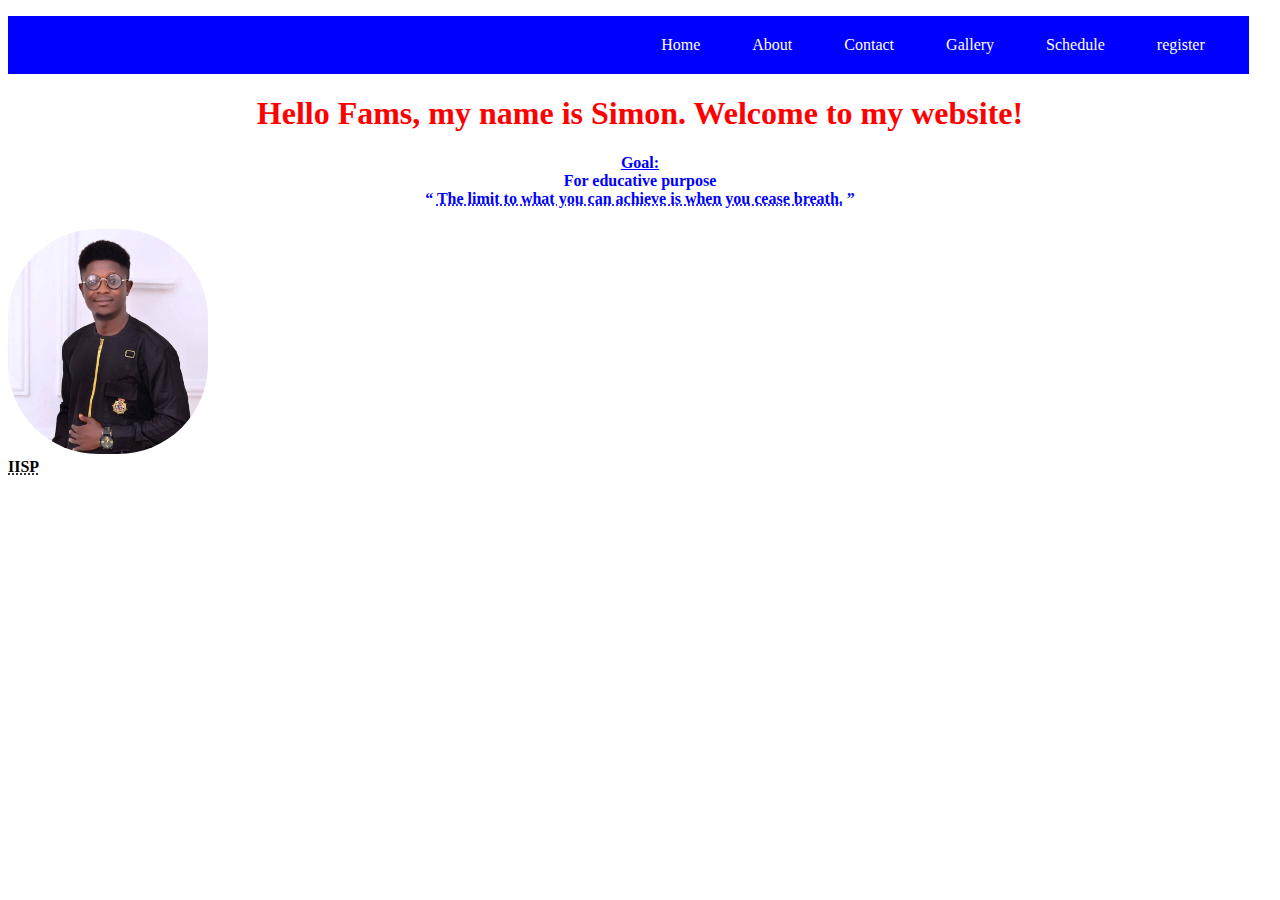
<file: index.html>
<!DOCTYPE html>
<html lang="en">
<head>
    <meta charset="UTF-8">
    <meta http-equiv="X-UA-Compatible" content="IE=edge">
    <meta name="viewport" content="width=, initial-scale=1.0">
    <link rel="stylesheet" href="CSS/style.css">
    <title>Welcome page</title>
</head>
<body>
       <ul class="navbar">
        <li><a href="index.html" title="Home Page">Home</a></li>
        <li><a href="about.htm" title="About Page">About</a></li>
        <li><a href="contact.html" title="Contact Page">Contact</a></li>
        <li><a href="gallery.html" title="Gallery Page">Gallery</a></li>
        <li><a href="schedule.html" title="Schedule Page">Schedule</a></li>
        <li><a href="register.html" title="register Page">register</a></li>
    </ul>
    <h1 id="welcome">Hello Fams, my name is Simon. Welcome to my website!</h1>

    <h4 style= "text-align: center;color: blue;"> <u>Goal:</u>
        <br> For educative purpose<br><q> 
        <abbr title="This is my unofficial quote"> The limit to what you can achieve is when you cease breath.</abbr> </q>
    </h4>
    <img id="wel-image" src="photo.jpg" width="200" alt="My photo"> <br> <strong> <abbr title="Idoga Inalegwu Simon Peter">IISP</abbr></strong>
</body>
</html>
</file>
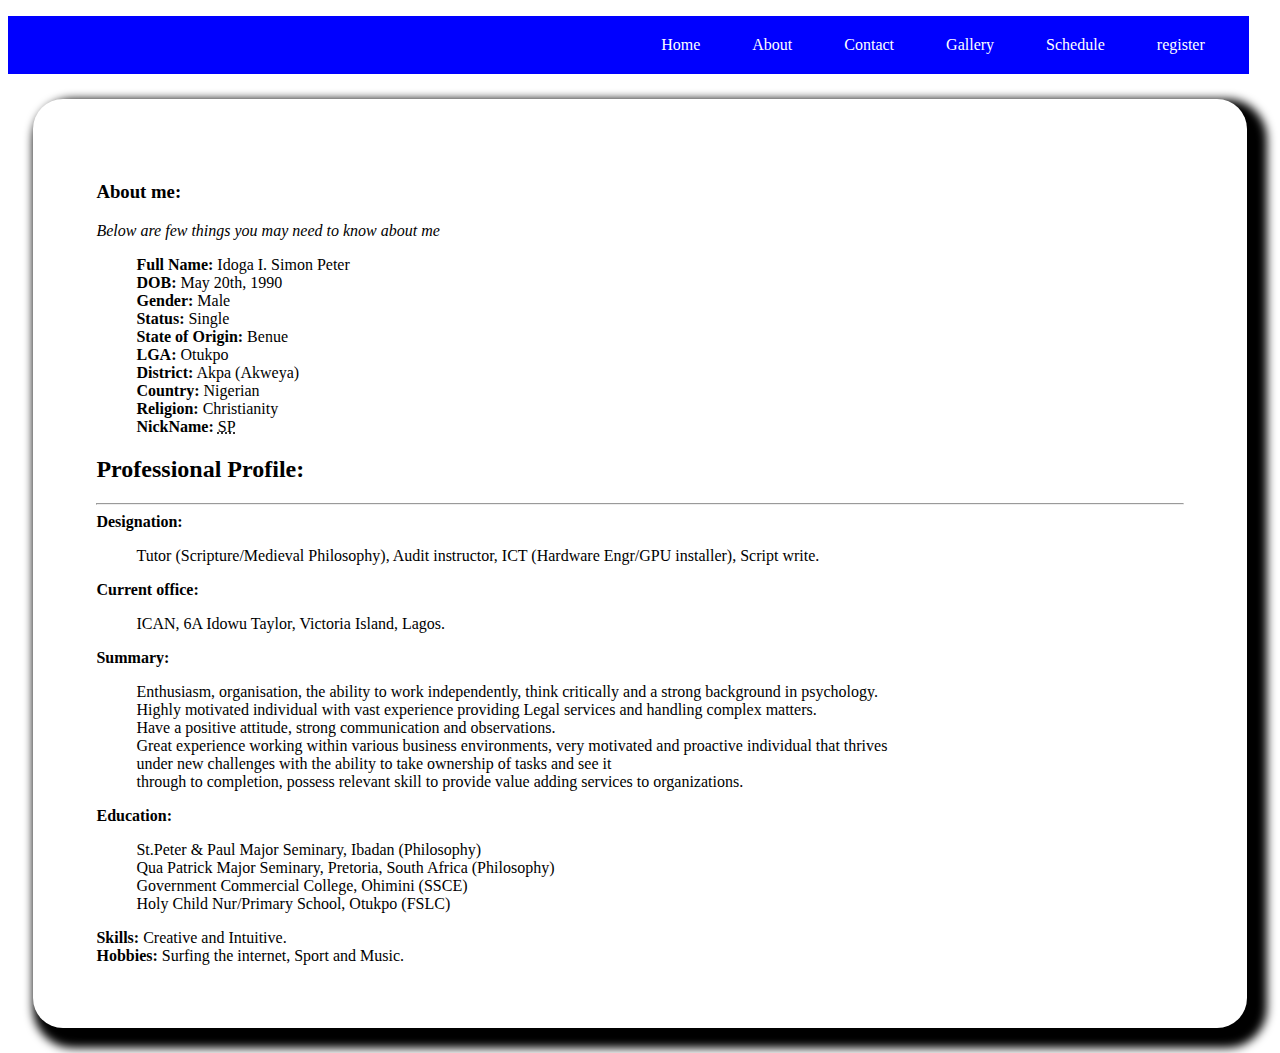
<file: about.htm>
<!DOCTYPE html>
<html lang="en">
<head>
    <meta charset="UTF-8">
    <meta http-equiv="X-UA-Compatible" content="IE=edge">
    <meta name="viewport" content="width=device-width, initial-scale=1.0">
    <link rel="stylesheet" href="CSS/style.css">
    <title>about me</title>
</head>
<body>
    <ul class="navbar">
        <li><a href="index.html" title="Home Page">Home</a></li>
        <li><a href="about.htm" title="About Page">About</a></li>
        <li><a href="contact.html" title="Contact Page">Contact</a></li>
        <li><a href="gallery.html" title="Gallery Page">Gallery</a></li>
        <li><a href="schedule.html" title="Schedule Page">Schedule</a></li>
        <li><a href="register.html" title="register Page">register</a></li>
    </ul>    
    <div class="basic-data">
        <h3>About me:</h3>
        <i><p>Below are few things you may need to know about me</p></i>
        <blockquote>
        <b>Full Name:</b> Idoga I. Simon Peter <br>
        <b>DOB:</b> May 20th, 1990 <br>
        <b>Gender:</b> Male <br>
        <b>Status:</b> Single <br>
        <b>State of Origin:</b> Benue <br>
        <b>LGA:</b> Otukpo <br>
        <b>District:</b> Akpa (Akweya) <br>
        <b>Country: </b>Nigerian<br>
        <b>Religion:</b>  Christianity <br>
        <b> NickName: </b><abbr title="SP is not a NickName per say but an acronym for Simon Peter">SP</abbr>
    </blockquote>
     <p><h2>Professional Profile:</h2></p>
     <hr>
        <b>Designation:</b><blockquote>Tutor (Scripture/Medieval Philosophy), Audit instructor, 
            ICT (Hardware Engr/GPU installer), Script write. </blockquote>  <b>Current office: <br></b>
        <blockquote>ICAN, 6A Idowu Taylor, Victoria Island, Lagos.</blockquote></p>
        <p><b>Summary:</b>
        </p>
        <blockquote>Enthusiasm, organisation, the ability to work independently, think critically and a strong background in psychology. <br> 
            Highly motivated individual with vast experience providing Legal services and handling complex matters. <br>
            Have a positive attitude, strong communication and observations. <br> Great experience working within various business environments, 
            very motivated and proactive individual that thrives <br> under new challenges with the ability to take ownership of tasks and see it <br>
            through to completion, possess relevant skill to provide value adding services to organizations. <br></blockquote>
        <p> <b>Education:</b>
            <blockquote>St.Peter & Paul Major Seminary, Ibadan (Philosophy) <br>
                Qua Patrick Major Seminary, Pretoria, South Africa (Philosophy) <br>
                Government Commercial College, Ohimini (SSCE) <br>
                Holy Child Nur/Primary School, Otukpo (FSLC)</p>
        </blockquote>

    <b>Skills:</b> Creative and Intuitive. <br>
    <b>Hobbies: </b> Surfing the internet, Sport and Music. <br>
</div>
</body>
</html>
</file>
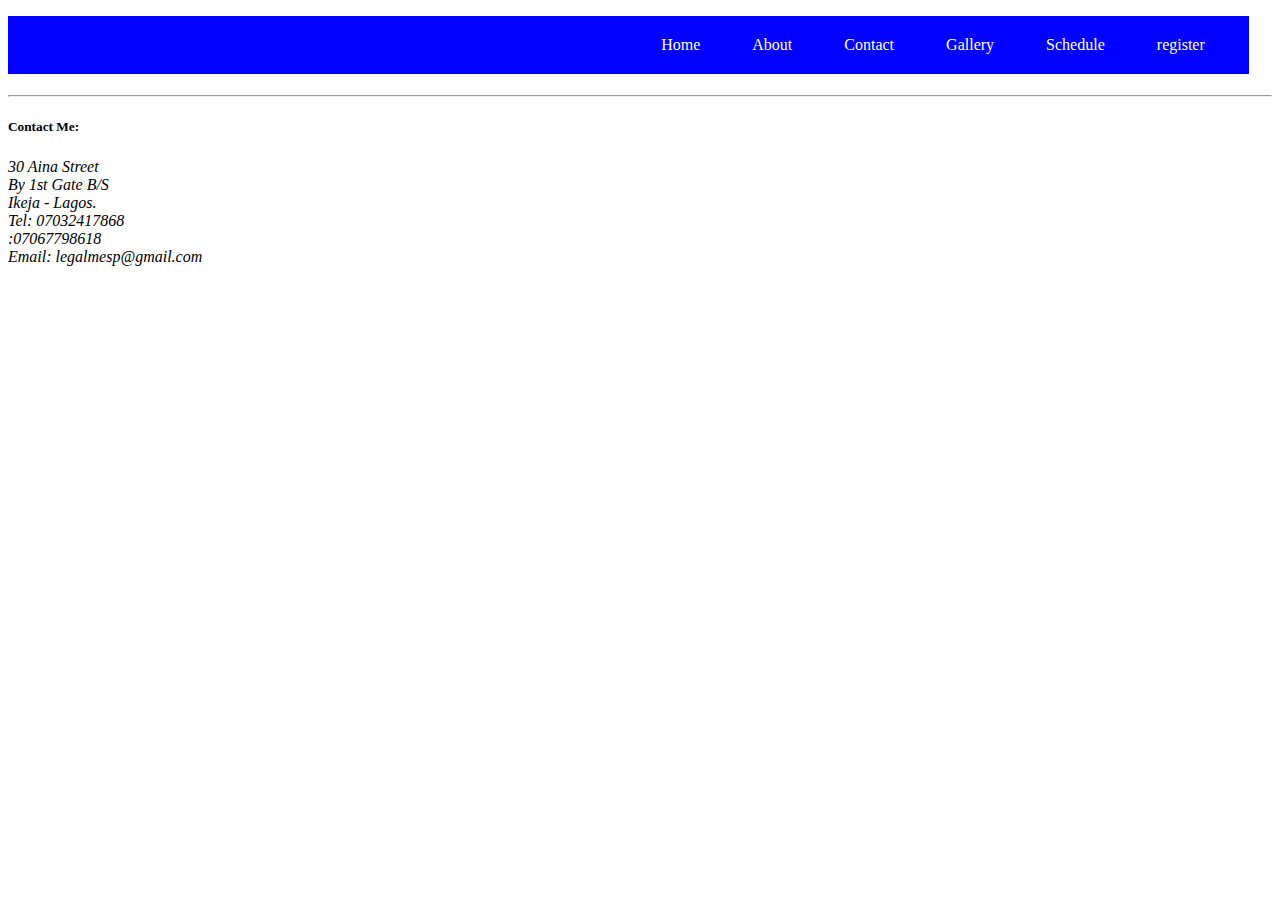
<file: contact.html>
<!DOCTYPE html>
<html lang="en">
<head>
    <meta charset="UTF-8">
    <meta http-equiv="X-UA-Compatible" content="IE=edge">
    <meta name="viewport" content="width=, initial-scale=1.0">
    <link rel="stylesheet" href="CSS/style.css">
    <title>Contacts</title>
</head>
<body>
    <ul class="navbar">
        <li><a href="index.html" title="Home Page">Home</a></li>
        <li><a href="about.htm" title="About Page">About</a></li>
        <li><a href="contact.html" title="Contact Page">Contact</a></li>
        <li><a href="gallery.html" title="Gallery Page">Gallery</a></li>
        <li><a href="schedule.html" title="Schedule Page">Schedule</a></li>
        <li><a href="register.html" title="register Page">register</a></li>
    </ul>    <h4> 
    <hr></h4>
    <h5>Contact Me:</h5>
    <address>30 Aina Street <br>
    By 1st Gate B/S <br>
    Ikeja - Lagos. <br>
    Tel: 07032417868 <br>
        :07067798618 <br>
    Email: legalmesp@gmail.com</address><br>
</body>
</html>
</file>
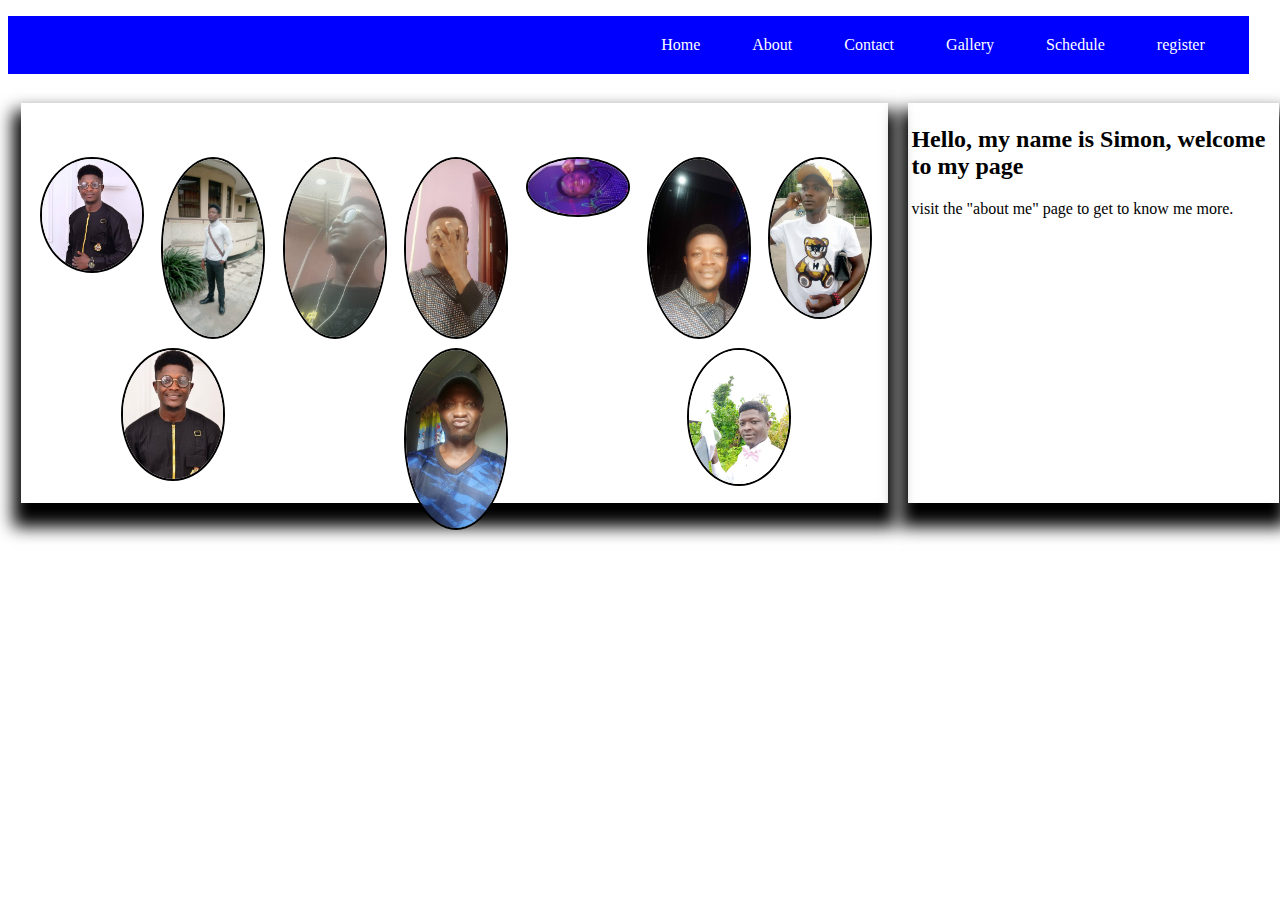
<file: flex.html>
<!DOCTYPE html>
<html lang="en">
<head>
    <meta charset="UTF-8">
    <meta http-equiv="X-UA-Compatible" content="IE=edge">
    <meta name="viewport" content="width=device-width, initial-scale=1.0">
    <link rel="stylesheet" href="CSS/style.css">
    <title>about me</title>
</head>
<body>
    <ul class="navbar">
        <li><a href="index.html" title="Home Page">Home</a></li>
        <li><a href="about.htm" title="About Page">About</a></li>
        <li><a href="contact.html" title="Contact Page">Contact</a></li>
        <li><a href="gallery.html" title="Gallery Page">Gallery</a></li>
        <li><a href="schedule.html" title="Schedule Page">Schedule</a></li>
        <li><a href="register.html" title="register Page">register</a></li>
    </ul>    
    <div class="grid2">
    <div class="flex">
        <div><img src="/photo.jpg" alt="photo"></div>
        <div><img src="/photo 2/WhatsApp Image 2023-02-10 at 3.48.05 PM.jpeg" alt="photo"></div>
        <div><img src="/photo 2/WhatsApp Image 2023-02-10 at 3.48.08 PM.jpeg" alt="photo"></div>
        <div><img src="/photo 2/WhatsApp Image 2023-02-10 at 3.48.09 PM.jpeg" alt="photo"></div>
        <div><img src="/photo 2/WhatsApp Image 2023-02-10 at 3.48.11 PM.jpeg" alt="photo"></div>
        <div><img src="/photo 2/WhatsApp Image 2023-02-10 at 3.48.12 PM.jpeg" alt="photo"></div>
        <div><img src="/photo 2/WhatsApp Image 2023-02-10 at 3.48.07 PM.jpeg" alt="photo"></div>
        <div><img src="/photo 2/ME (2).jpg" alt="photo"></div>
        <div><img src="/photo 2/WhatsApp Image 2023-02-10 at 3.48.13 PM.jpeg" alt="photo"></div>
        <div><img src="/photo 2/WhatsApp Image 2023-02-10 at 3.48.14 PM (1).jpeg" alt="photo"></div>
    </div>
    <div class="Intro">
        <h2>Hello, my name is Simon, welcome to my page</h2>
        <p>
            visit the "about me" page to get to know me more.
        </p>
    </div>
</file>
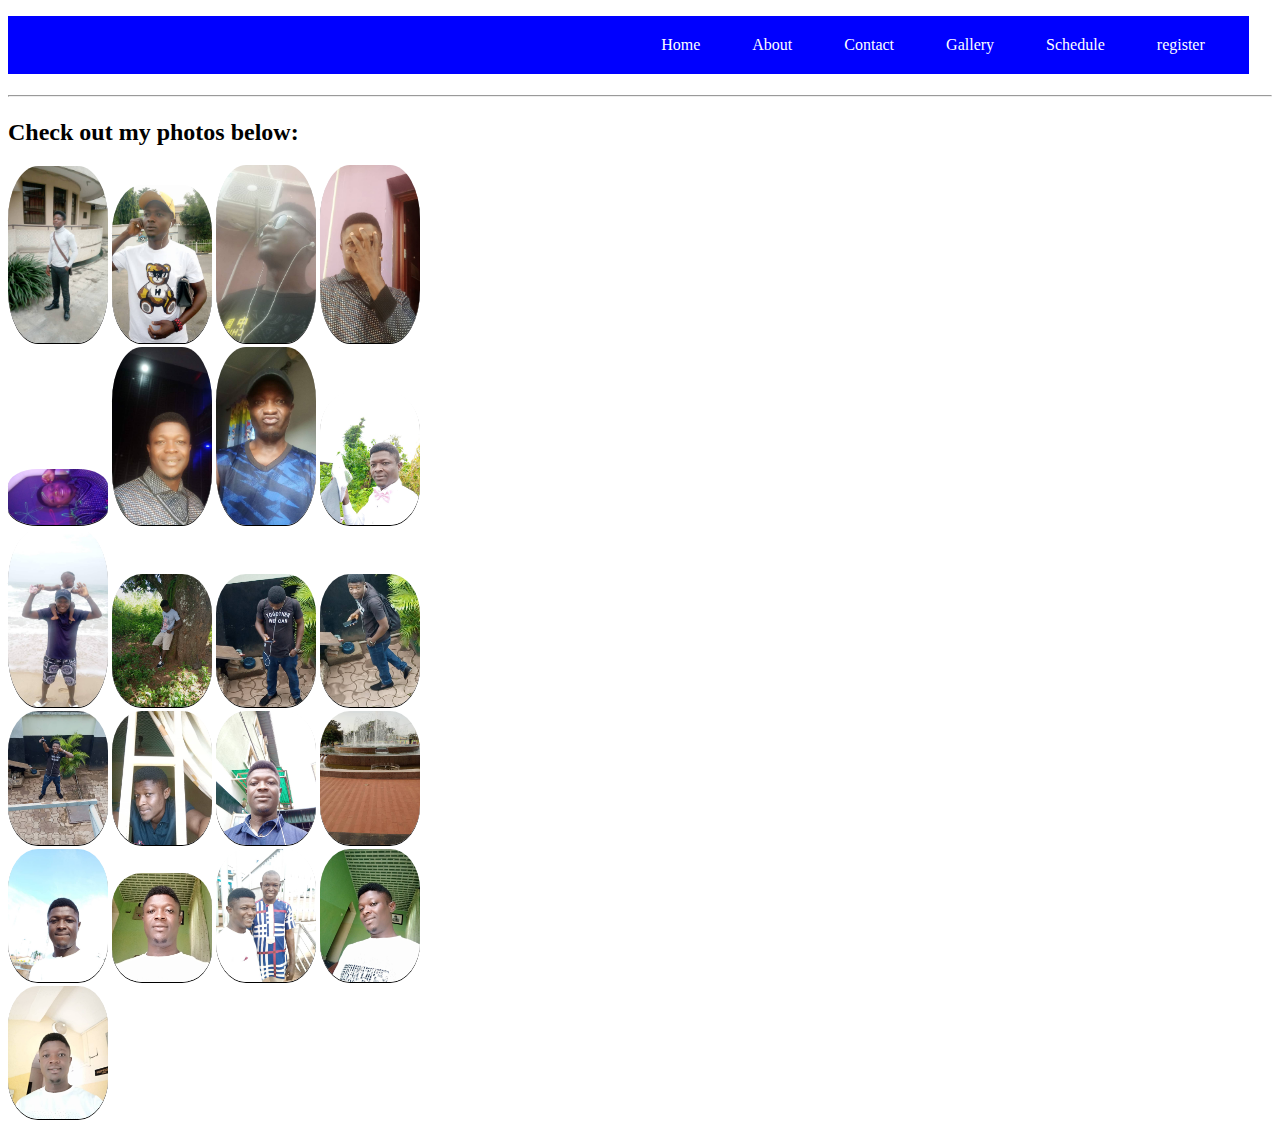
<file: gallery.html>
<!DOCTYPE html>
<html lang="en">
<head>
    <meta charset="UTF-8">
    <meta http-equiv="X-UA-Compatible" content="IE=edge">
    <meta name="viewport" content="width=, initial-scale=1.0">
    <link rel="stylesheet" href="CSS/style.css">
    <title>My Gallery</title>
</head>
<body>
    <ul class="navbar">
        <li><a href="index.html" title="Home Page">Home</a></li>
        <li><a href="about.htm" title="About Page">About</a></li>
        <li><a href="contact.html" title="Contact Page">Contact</a></li>
        <li><a href="gallery.html" title="Gallery Page">Gallery</a></li>
        <li><a href="schedule.html" title="Schedule Page">Schedule</a></li>
        <li><a href="register.html" title="register Page">register</a></li>
    </ul><h4> 
<hr></h4>
<h2>Check out my photos below:</h2>
<img class="gallery-item" src="photo 2/WhatsApp Image 2023-02-10 at 3.48.05 PM.jpeg" width="100" alt="My photo gallery"> 
<img class="gallery-item" src="photo 2/WhatsApp Image 2023-02-10 at 3.48.07 PM.jpeg" width="100" alt="">
<img class="gallery-item" src="photo 2/WhatsApp Image 2023-02-10 at 3.48.08 PM.jpeg" width="100" alt="">
<img class="gallery-item" src="photo 2/WhatsApp Image 2023-02-10 at 3.48.09 PM.jpeg" width="100" alt=""> <br>
<img class="gallery-item" src="photo 2/WhatsApp Image 2023-02-10 at 3.48.11 PM.jpeg" width="100" alt="">
<img class="gallery-item" src="photo 2/WhatsApp Image 2023-02-10 at 3.48.12 PM.jpeg" width="100" alt="">
<img class="gallery-item" src="photo 2/WhatsApp Image 2023-02-10 at 3.48.13 PM.jpeg" width="100" alt="">
<img class="gallery-item" src="photo 2/WhatsApp Image 2023-02-10 at 3.48.14 PM (1).jpeg" width="100" alt=""> <br>
<img class="gallery-item" src="photo 2/WhatsApp Image 2023-02-10 at 3.48.14 PM.jpeg" width="100" alt="">
<img class="gallery-item" src="photo 2/WhatsApp Image 2023-02-10 at 3.48.15 PM.jpeg" width="100" alt="">
<img class="gallery-item" src="photo 2/WhatsApp Image 2023-02-10 at 3.48.16 PM.jpeg" width="100" alt="">
<img class="gallery-item" src="photo 2/WhatsApp Image 2023-02-10 at 3.48.17 PM.jpeg" width="100" alt=""> <br>
<img class="gallery-item" src="photo 2/WhatsApp Image 2023-02-10 at 3.48.18 PM.jpeg" width="100" alt="">
<img class="gallery-item" src="photo 2/WhatsApp Image 2023-02-10 at 3.48.19 PM.jpeg" width="100" alt="">
<img class="gallery-item" src="photo 2/WhatsApp Image 2023-02-10 at 3.48.21 PM.jpeg" width="100" alt="">
<img class="gallery-item" src="photo 2/WhatsApp Image 2023-02-10 at 3.48.26 PM.jpeg" width="100" alt=""> <br>
<img class="gallery-item" src="photo 2/WhatsApp Image 2023-02-10 at 3.48.29 PM.jpeg" width="100" alt="">
<img class="gallery-item" src="photo 2/WhatsApp Image 2023-02-10 at 3.48.34 PM (1).jpeg" width="100" alt="">
<img class="gallery-item" src="photo 2/WhatsApp Image 2023-02-10 at 3.48.34 PM.jpeg" width="100" alt="">
<img class="gallery-item" src="photo 2/WhatsApp Image 2023-02-10 at 3.48.44 PM.jpeg" width="100" alt=""> <br>
<img class="gallery-item" src="photo 2/WhatsApp Image 2023-02-10 at 3.48.45 PM.jpeg" width="100" alt="">
</body>
</html>
</file>
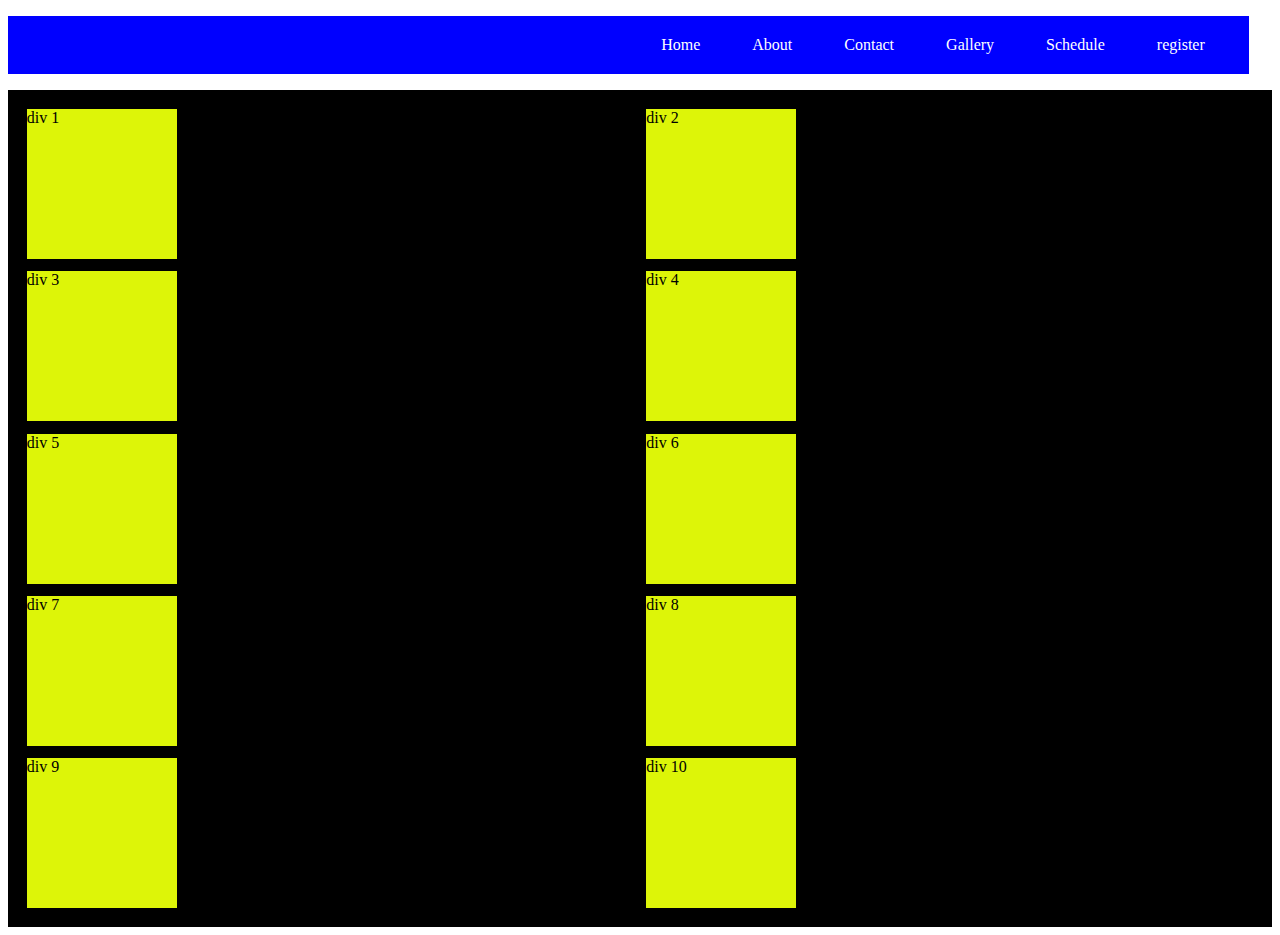
<file: grid.html>
<!DOCTYPE html>
<html lang="en">
<head>
    <meta charset="UTF-8">
    <meta http-equiv="X-UA-Compatible" content="IE=edge">
    <meta name="viewport" content="width=device-width, initial-scale=1.0">
    <link rel="stylesheet" href="CSS/style.css">
    <title>about me</title>
</head>
<body>
    <ul class="navbar">
        <li><a href="index.html" title="Home Page">Home</a></li>
        <li><a href="about.htm" title="About Page">About</a></li>
        <li><a href="contact.html" title="Contact Page">Contact</a></li>
        <li><a href="gallery.html" title="Gallery Page">Gallery</a></li>
        <li><a href="schedule.html" title="Schedule Page">Schedule</a></li>
        <li><a href="register.html" title="register Page">register</a></li>
    </ul>    
    <div class="grid">
        <div>div 1</div>
        <div>div 2</div>
        <div>div 3</div>
        <div>div 4</div>
        <div>div 5</div>
        <div>div 6</div>
        <div>div 7</div>
        <div>div 8</div>
        <div>div 9</div>
        <div>div 10</div>
    </div>
</file>
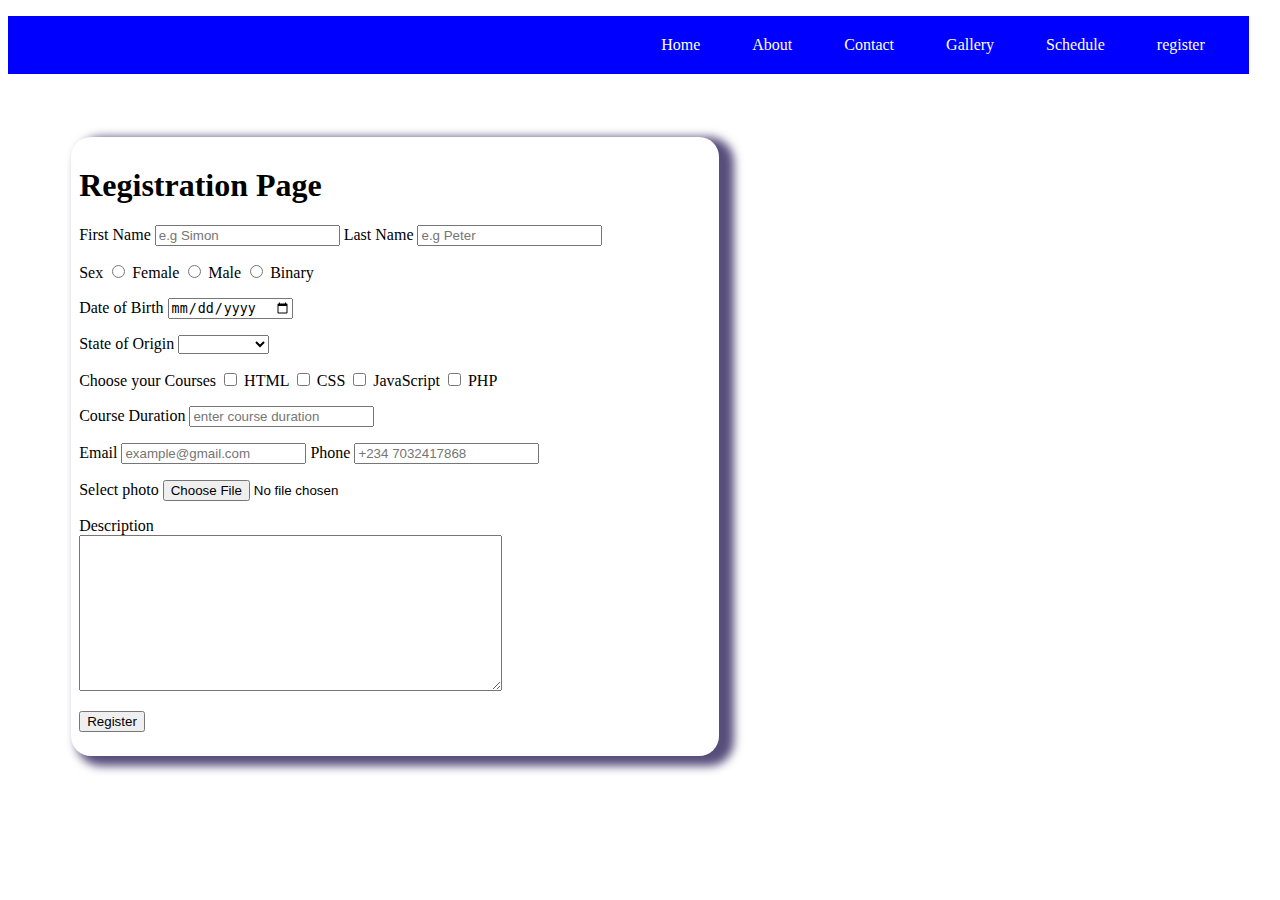
<file: register.html>
<!DOCTYPE html>
<html lang="en">
<head>
    <meta charset="UTF-8">
    <meta http-equiv="X-UA-Compatible" content="IE=edge">
    <meta name="viewport" content="width=device-width, initial-scale=1.0">
    <link rel="stylesheet" href="CSS/style.css">
    <title>register page</title>
</head>
<body>
    <ul class="navbar">
        <li><a href="index.html" title="Home Page">Home</a></li>
        <li><a href="about.htm" title="About Page">About</a></li>
        <li><a href="contact.html" title="Contact Page">Contact</a></li>
        <li><a href="gallery.html" title="Gallery Page">Gallery</a></li>
        <li><a href="schedule.html" title="Schedule Page">Schedule</a></li>
        <li><a href="register.html" title="register Page">register</a></li>
    </ul> 
    <div class="register">
    <h1>Registration Page</h1>
    <form>
        <p>
            First Name <input type="text" name="first name" placeholder="e.g Simon">
            Last Name <input type="text" name="last name" placeholder="e.g Peter">
        </p>
        <p>
            Sex
            <input type="radio" id="female" name="sex" value="female"/> <label for="female">Female</label>
            <input type="radio" id="male" name="sex" value="male"/> <label for="male">Male</label>
            <input type="radio" id="binary" name="sex" value="binary"/> <label for="binary">Binary</label>
        </p>
        <p>
            Date of Birth
            <input type="date">
        </p>
        <p>
            State of Origin
            <select name="state">
                <option></option>
                <option value="abia">Abia State</option>
                <option>AAdamawa</option>
                <option>Akwa-Ibom</option>
                <option>Anambara</option>
                <option>Adamawa</option>
            </select>
        </p>
        <p>
            Choose your Courses
            <input type="checkbox" name="courses" value="HTML" id="html">
            <label for="html">HTML</label>
            <input type="checkbox" name="courses" value="CSS" id="css">
            <label for="css">CSS</label>
            <input type="checkbox" name="courses" value="JavaScript" id="js">
            <label for="js">JavaScript</label>
            <input type="checkbox" name="courses" value="PHP" id="php">
            <label for="php">PHP</label>
        </p>
        <p>
            Course Duration
            <input type="number" name="duration" placeholder="enter course duration">
        </p>
        <p>
            Email <input type="email" name="email" placeholder="example@gmail.com">
            Phone <input type="tel" name="phone" placeholder="+234 7032417868">
        </p>
        <p>
            Select photo 
            <input type="file" name="photo">
        <p>
            Description <br>
            <textarea cols="50" rows="10">
            </textarea>
        </p>
        <p>
            <input type="submit" value="Register">
        </p>
    </form>
    </div>
</body>
</html>
</file>
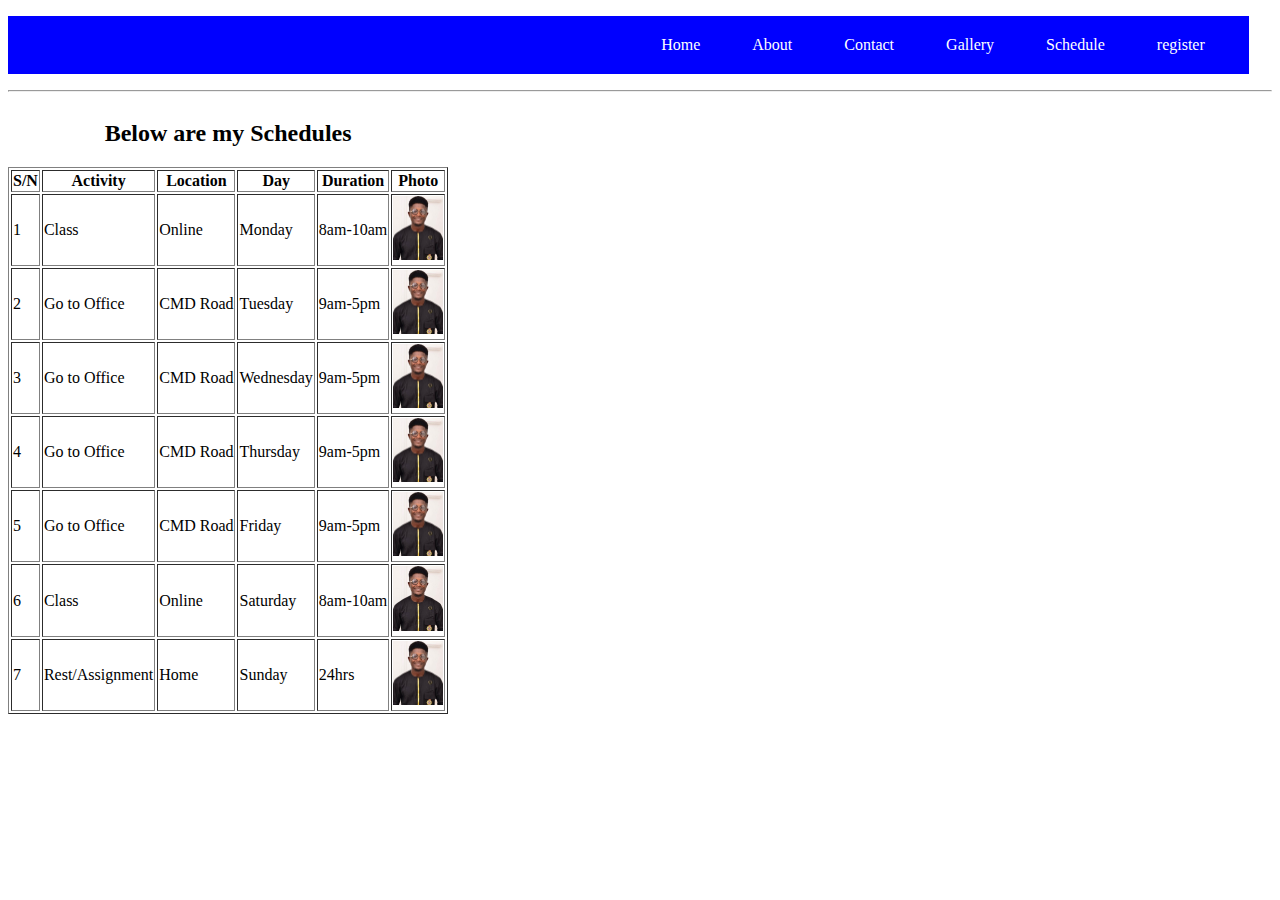
<file: schedule.html>
<!DOCTYPE html>
<html lang="en">
<head>
    <meta charset="UTF-8">
    <meta http-equiv="X-UA-Compatible" content="IE=edge">
    <meta name="viewport" content="width=, initial-scale=1.0">
    <link rel="stylesheet" href="CSS/style.css">
    <title>My Schedule</title>
</head>
<body>
    <ul class="navbar">
        <li><a href="index.html" title="Home Page">Home</a></li>
        <li><a href="about.htm" title="About Page">About</a></li>
        <li><a href="contact.html" title="Contact Page">Contact</a></li>
        <li><a href="gallery.html" title="Gallery Page">Gallery</a></li>
        <li><a href="schedule.html" title="Schedule Page">Schedule</a></li>
        <li><a href="register.html" title="register Page">register</a></li>
    </ul>    <hr>
    <table border="1">
        <caption><h2>Below are my Schedules</h2></caption>
        <tr>
            <th>S/N</th>
            <th>Activity</th>
            <th>Location</th>
            <th>Day</th>
            <th>Duration</th>
            <th>Photo</th>
        </tr>
        <tr>
            <td>1</td>
            <td>Class</td>
            <td>Online</td>
            <td>Monday</td>
            <td>8am-10am</td>
            <td><img src="photo 2/ME (2).jpg"width="50"></td>
        </tr>
        <tr>
            <td>2</td>
            <td>Go to Office</td>
            <td>CMD Road</td>
            <td>Tuesday</td>
            <td>9am-5pm</td>
            <td><img src="photo 2/ME (2).jpg"width="50"></td>
        </tr>
        <tr>
            <td>3</td>
            <td>Go to Office</td>
            <td>CMD Road</td>
            <td>Wednesday</td>
            <td>9am-5pm</td>
            <td><img src="photo 2/ME (2).jpg"width="50"></td>
        </tr>
        <tr>
            <td>4</td>
            <td>Go to Office</td>
            <td>CMD Road</td>
            <td>Thursday</td>
            <td>9am-5pm</td>
            <td><img src="photo 2/ME (2).jpg"width="50"></td>
        </tr>
        <tr>
            <td>5</td>
            <td>Go to Office</td>
            <td>CMD Road</td>
            <td>Friday</td>
            <td>9am-5pm</td>
            <td><img src="photo 2/ME (2).jpg"width="50"></td>
        </tr>
        <tr>
            <td>6</td>
            <td>Class</td>
            <td>Online</td>
            <td>Saturday</td>
            <td>8am-10am</td>
            <td><img src="photo 2/ME (2).jpg"width="50"></td>
        </tr>
        <tr>
            <td>7</td>
            <td>Rest/Assignment</td>
            <td>Home</td>
            <td>Sunday</td>
            <td>24hrs</td>
            <td><img src="photo 2/ME (2).jpg"width="50"></td>
        </tr>
    </table>
</body>
</html>
</file>
<file: CSS/style.css>
a {
    color: green;
}

.navbar {
    text-align: right;
    width: 95%;
    background-color: blue;
    padding: 20px;
}

.navbar li {
    display: inline;
    margin: 2%;
}

.navbar li a{
    color: #ffffff;
    text-decoration: none;
}

#welcome {
    color: red;
    text-align: center;
}
#wel-image{
    border-radius: 90px;
}
.gallery-item{
    border-radius: 30%;
    box-shadow: 0px 1px 0px 0px;
}
.register{
    padding: 8px;
    box-shadow: 10px 5px 10px 5px rgb(88, 78, 124);
    margin: 5%;
    width: 50%;
    border-radius: 20px;
}
.basic-data{
    padding: 5%;
    box-shadow: 10px 10px 10px 10px;
    margin: 2%;
    border-radius: 30px;
}
.flex{
    display: flex;
    flex-flow: row wrap;
    justify-content: space-around;
    align-items: center;
    padding: 1%;
    box-shadow: 0px 16px 16px 8px;
}
.flex > div{
    margin: 1%;
    height: 100px;
    width: 100px;
    background-color: #ffffff;
    line-height: 6rem;
}
.flex > div img{
    width: 100px;
    border-radius: 50%;
    border: solid 2px;
}
.grid{
    display: grid;
    grid-template-columns: auto auto;
    background-color: black;
    padding: 1%;
}
.grid > div{
    margin: 1%;
    height: 150px;
    width: 150px;
    background-color: #ddf508;
}
.grid2{
    display: grid;
    height: 400px;
    padding: 1%;
    gap: 20px;
    grid-template-columns: 70% 30%;
}
.Intro{
    box-shadow: 0px 16px 16px 8px;
    padding: 1%;
}
</file>
